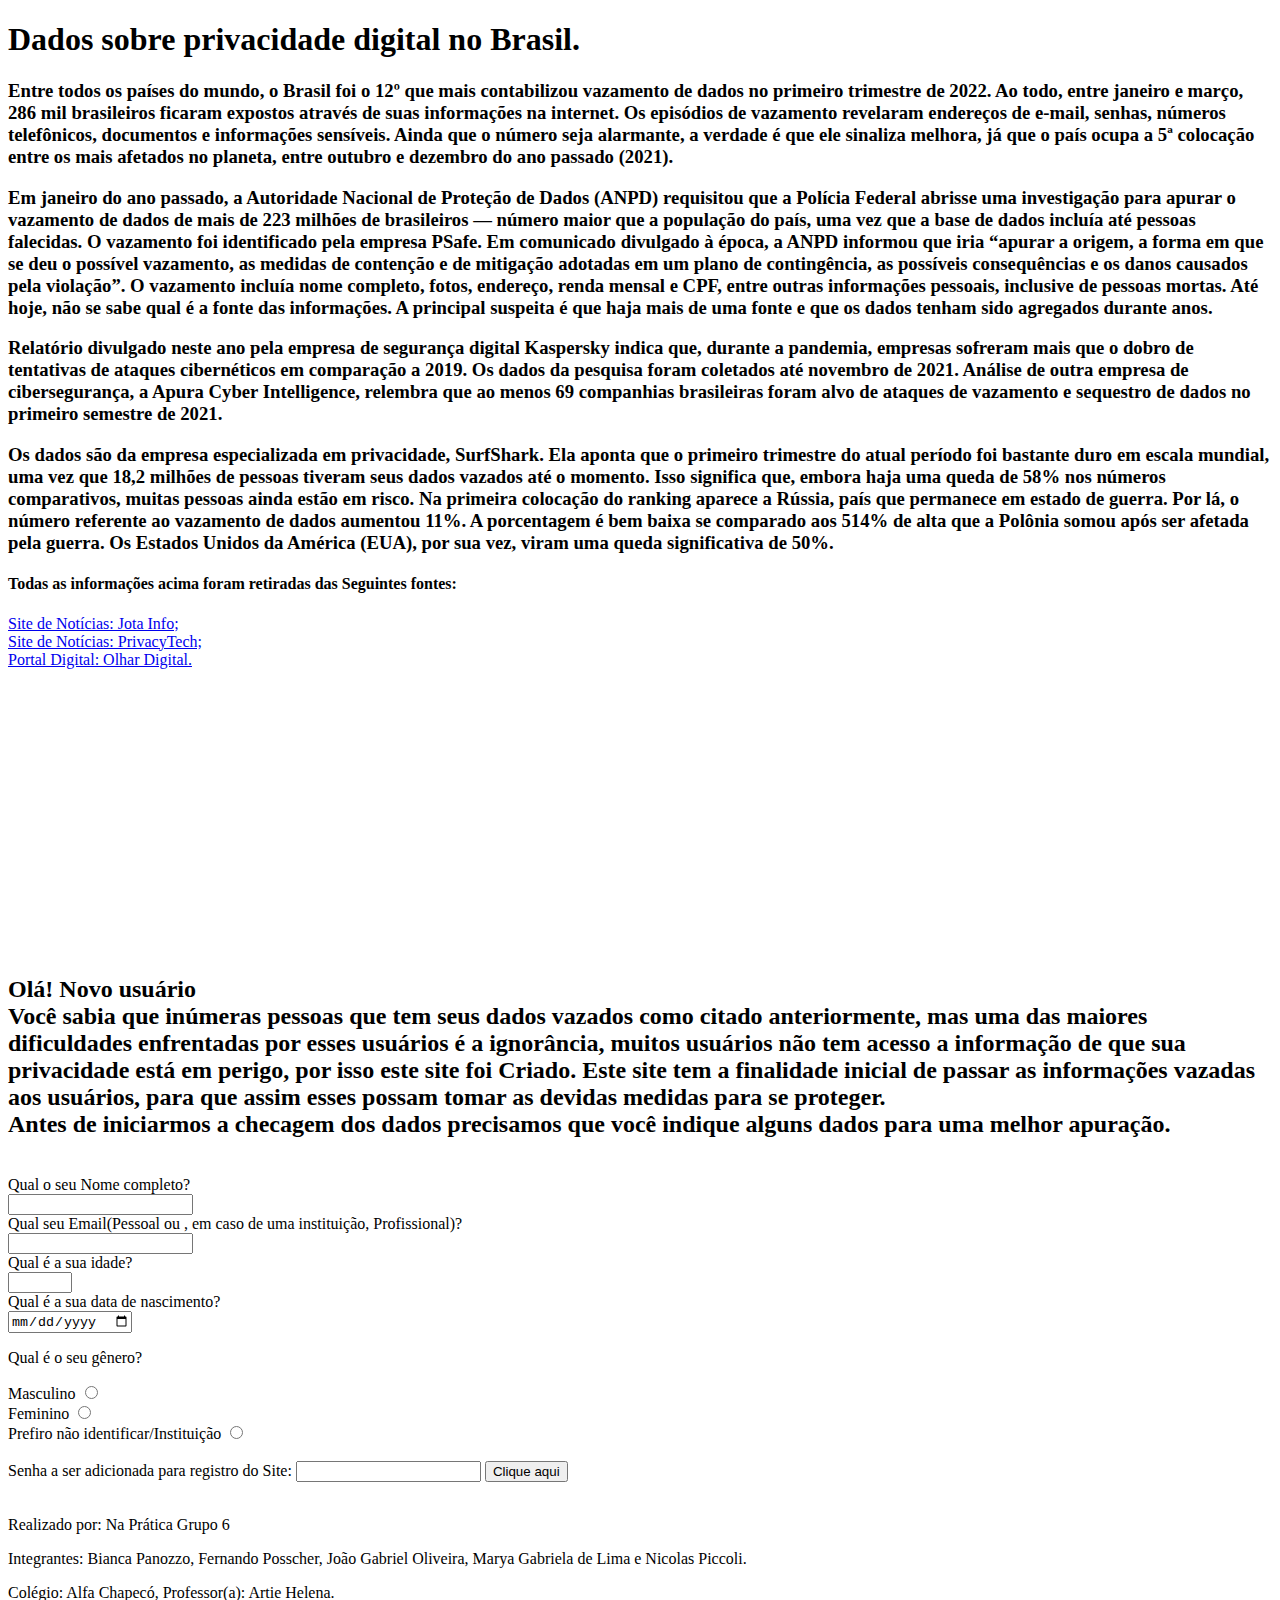
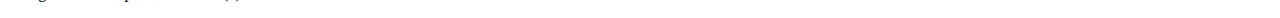
<file: index.html>
<!DOCTYPE HTML>
<html>
<title>Portal da Confirmação</title>
<body>
  <h1>Dados sobre privacidade digital no Brasil.</h1>
  <h3>Entre todos os países do mundo, o Brasil foi o 12º que mais contabilizou vazamento de dados no primeiro trimestre
    de 2022. Ao todo, entre janeiro e março, 286 mil brasileiros ficaram expostos através de suas informações na
    internet.

    Os episódios de vazamento revelaram endereços de e-mail, senhas, números telefônicos, documentos e informações
    sensíveis. Ainda que o número seja alarmante, a verdade é que ele sinaliza melhora, já que o país ocupa a 5ª
    colocação entre os mais afetados no planeta, entre outubro e dezembro do ano passado (2021).</h3>
  <h3>Em janeiro do ano passado, a Autoridade Nacional de Proteção de Dados (ANPD) requisitou que a Polícia Federal
    abrisse uma investigação para apurar o vazamento de dados de mais de 223 milhões de brasileiros — número maior que a
    população do país, uma vez que a base de dados incluía até pessoas falecidas. O vazamento foi identificado pela
    empresa PSafe.

    Em comunicado divulgado à época, a ANPD informou que iria “apurar a origem, a forma em que se deu o possível
    vazamento, as medidas de contenção e de mitigação adotadas em um plano de contingência, as possíveis consequências e
    os danos causados pela violação”.

    O vazamento incluía nome completo, fotos, endereço, renda mensal e CPF, entre outras informações pessoais, inclusive
    de pessoas mortas. Até hoje, não se sabe qual é a fonte das informações. A principal suspeita é que haja mais de uma
    fonte e que os dados tenham sido agregados durante anos.</h3>
  <h3>Relatório divulgado neste ano pela empresa de segurança digital Kaspersky indica que, durante a pandemia, empresas
    sofreram mais que o dobro de tentativas de ataques cibernéticos em comparação a 2019. Os dados da pesquisa foram
    coletados até novembro de 2021. Análise de outra empresa de cibersegurança, a Apura Cyber Intelligence, relembra que
    ao menos 69 companhias brasileiras foram alvo de ataques de vazamento e sequestro de dados no primeiro semestre de
    2021.</h3>
  <h3>Os dados são da empresa especializada em privacidade, SurfShark. Ela aponta que o primeiro trimestre do atual
    período foi bastante duro em escala mundial, uma vez que 18,2 milhões de pessoas tiveram seus dados vazados até o
    momento. Isso significa que, embora haja uma queda de 58% nos números comparativos, muitas pessoas ainda estão em
    risco.

    Na primeira colocação do ranking aparece a Rússia, país que permanece em estado de guerra. Por lá, o número
    referente ao vazamento de dados aumentou 11%. A porcentagem é bem baixa se comparado aos 514% de alta que a Polônia
    somou após ser afetada pela guerra. Os Estados Unidos da América (EUA), por sua vez, viram uma queda significativa
    de 50%.</h3>

    <h4>Todas as informações acima foram retiradas das Seguintes fontes:</h4>
    <a href="https://www.jota.info/tributos-e-empresas/mercado/vazamentos-de-dados-no-brasil-28012022">Site de Notícias: Jota Info;</a><br>
    <a href="https://privacytech.com.br/vazamentos/ranking-de-vazamento-de-dados-brasil-e-o-12-colocado,413580.jhtml">Site de Notícias: PrivacyTech;</a><br>
    <a href="https://olhardigital.com.br/2022/03/17/seguranca/brasil-e-o-6o-pais-com-mais-vazamentos-de-dados-no-planeta-aponta-levantamento/#:~:text=Um%20levantamento%20traz%20preocupa%C3%A7%C3%B5es%20importantes,ataques%20ou%20brechas%20em%20sistemas.">Portal Digital: Olhar Digital.</a><br>










  <br><br><br><br><br>
  <br><br><br><br><br><br><br><br><br><br><br>





  <h2>Olá! Novo usuário<br>Você sabia que inúmeras pessoas que tem seus dados vazados como citado anteriormente, mas uma das maiores dificuldades enfrentadas por esses usuários é a ignorância, muitos usuários não tem acesso a informação de que sua privacidade está em perigo, por isso este site foi Criado. Este site tem a finalidade inicial de passar as informações vazadas aos usuários, para que assim esses possam tomar as devidas medidas para se proteger.<br>Antes de iniciarmos a checagem dos dados precisamos que você indique alguns dados para uma
    melhor apuração.</h2>
    <br>
  <form action="results.html" method="get">
    <label for="name">Qual o seu Nome completo?</label>
    <br>
    <input type="text" name="name" id="name" required>
    <br>

    <label for="email">Qual seu Email(Pessoal ou , em caso de uma instituição, Profissional)?</label><br>
    <input type="email" name="email" id="email" required>
    <br>
    <label for="age">Qual é a sua idade?</label><br>
    <input type="number" name="age" id="age" min="1" max="200" step="1">
    <br>
    <label for="date">Qual é a sua data de nascimento?</label><br>
    <input type="date" name="date" id="date">
    <p>Qual é o seu gênero?</p>
    <label for="Male">Masculino</label>
    <input type="radio" name="gender" id="male" value="male"><br>
    <label for="female">Feminino</label>
    <input type="radio" name="gender" id="female" value="female"><br>

    <label for="non">Prefiro não identificar/Instituição</label>
    <input type="radio" name="gender" id="non" value="non"><br>
    <br>
    <input type="hidden" name="hidden" value="hi">

    <label>
      Senha a ser adicionada para registro do Site:
      <input type="password" name="password" required>
    </label>

    <button onclick="document.getElementById('nombre').innerHTML = ('nombre')">Clique aqui</button>

  </form>

  <br>

  <p>Realizado por: Na Prática Grupo 6</p>
  <p>Integrantes: Bianca Panozzo, Fernando Posscher, João Gabriel Oliveira, Marya Gabriela de Lima e Nicolas Piccoli.</p>
  <p>Colégio: Alfa Chapecó, Professor(a): Artie Helena.</p>












</body>

</html>
</file>
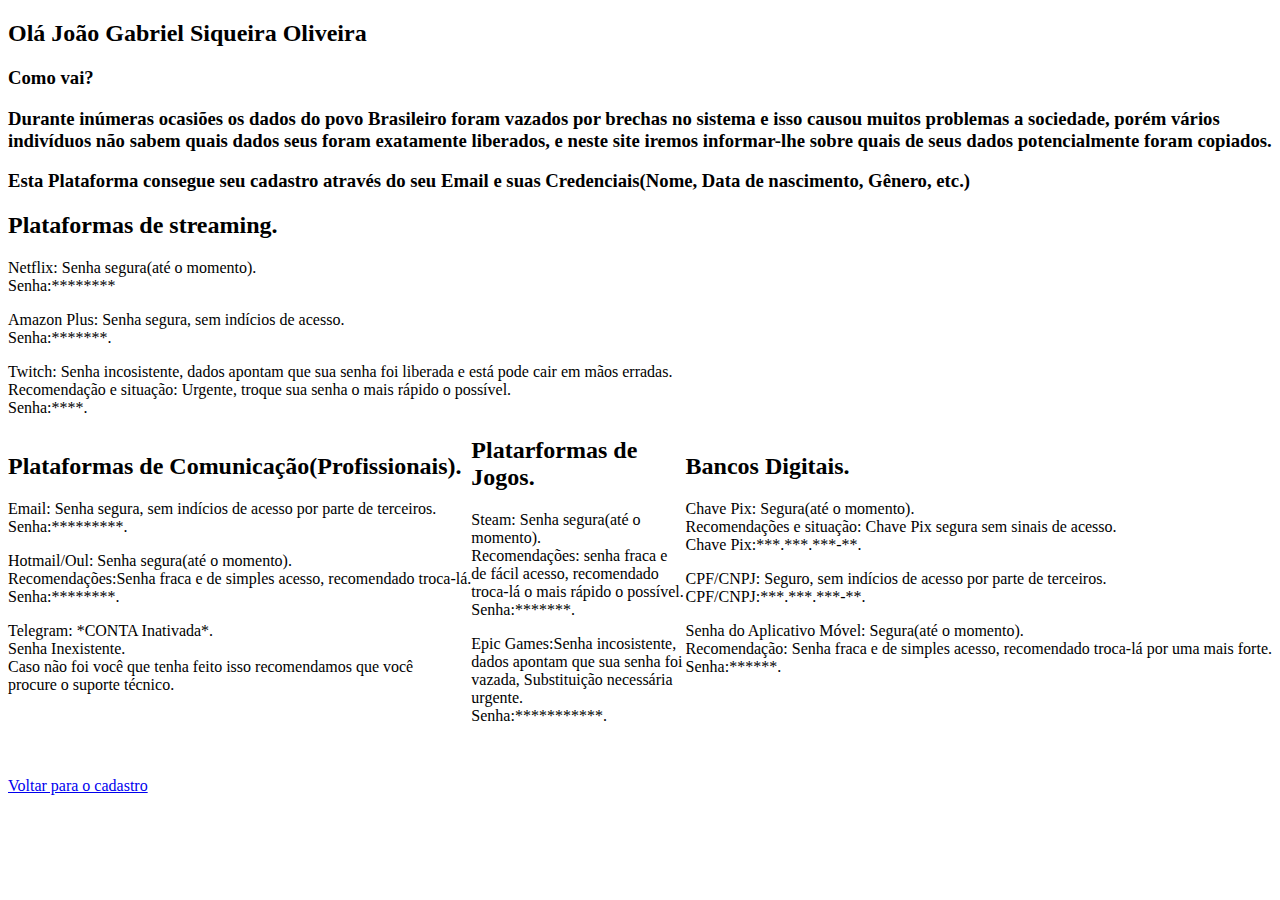
<file: results.html>
<!DOCTYPE html>
<html>


<head>
    <link rel="stylesheet" href="style.CSS">
    <title>Portal da Confirmação.</title>
</head>

<body>
    <h2>Olá João Gabriel Siqueira Oliveira</h2>
    <h3>Como vai?</h3>
    <h3>Durante inúmeras ocasiões os dados do povo Brasileiro foram vazados por brechas no sistema e isso causou muitos
        problemas a sociedade, porém vários indivíduos não sabem quais dados seus foram exatamente liberados, e neste site
        iremos informar-lhe sobre quais de seus dados potencialmente foram copiados.</h3>
    <h3>Esta Plataforma consegue seu cadastro através do seu Email e suas Credenciais(Nome, Data de nascimento, Gênero,
        etc.)</h3>
    <div id="div1">
        <h2>Plataformas de streaming.</h2>
        <p>Netflix: Senha segura(até o momento).<br>Senha:********</p>
        <p>Amazon Plus: Senha segura, sem indícios de acesso.<br>Senha:*******.</p>
        <p>Twitch: Senha incosistente, dados apontam que sua senha foi liberada e está pode cair em mãos
            erradas.<br>Recomendação e situação: Urgente, troque sua senha o mais rápido o possível.<br>Senha:****.</p>
    </div>

    <div id="div2">
        <h2>Bancos Digitais.</h2>
        <p>Chave Pix: Segura(até o momento).<br>Recomendações e situação: Chave Pix segura sem sinais de
            acesso.<br>Chave Pix:***.***.***-**.</p>
        <p>CPF/CNPJ: Seguro, sem indícios de acesso por parte de terceiros.<br>CPF/CNPJ:***.***.***-**.</p>
        <p>Senha do Aplicativo Móvel: Segura(até o momento).<br>Recomendação: Senha fraca e de simples acesso,
            recomendado troca-lá por uma mais forte.<BR>Senha:******.</p>
    </div>

    <div id="div3">
        <h2>Plataformas de Comunicação(Profissionais).</h2>
        <p>Email: Senha segura, sem indícios de acesso por parte de terceiros.<br>Senha:*********.</p>
        <p>Hotmail/Oul: Senha segura(até o momento).<br>Recomendações:Senha fraca e de simples acesso, recomendado
            troca-lá.<br>Senha:********.</p>
        <p>Telegram: *CONTA Inativada*.<br>Senha Inexistente.<br>Caso não foi você que tenha feito isso recomendamos que
            você<br> procure o suporte técnico.</p>
    </div>

    <div id="div4">
        <h2>Platarformas de Jogos.</h2>
        <p>Steam: Senha segura(até o momento).<br>Recomendações: senha fraca e de fácil acesso, recomendado troca-lá o
            mais rápido o possível.<br>Senha:*******.</p>
        <p>Epic Games:Senha incosistente, dados apontam que sua senha foi vazada, Substituição necessária
            urgente.<br>Senha:***********.</p>
    </div>











































    <br><br>
    <div id="results"></div>
    <a href="index.html">Voltar para o cadastro</a>
    <script>
        const resultsList = document.getElementById('results')
        new URLSearchParams(window.location.search).forEach((value, name) => {
            resultsList.append(`${names} : ${value}`)
            resultsList.append(document.createElement('br'))
        })


    </script>


</body>

</html>
</file>
<file: style.CSS>
#div2 {
    width: 25.%;
    float: right;
}

#div3 {
    width: 25.%;
    float: left;
}

#div4 {
    width: 25.%;
    margin: 0, auto;
}
</file>
